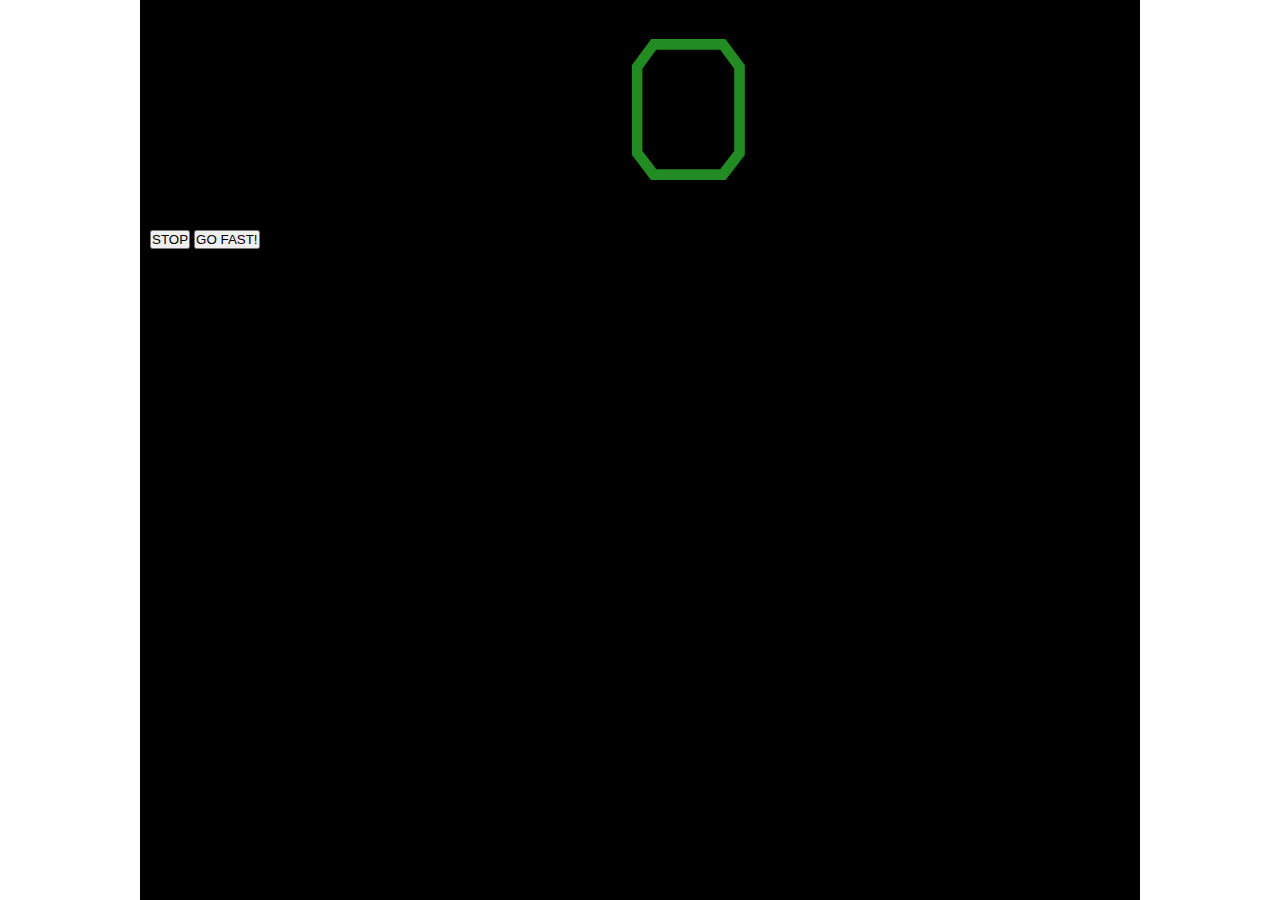
<file: src/index.html>
<!DOCTYPE html>
<html lang="en">

<head>
    <meta charset="UTF-8">
    <meta name="viewport" content="width=device-width, initial-scale=1.0">
    <title>Driving Cars</title>
    <link rel="stylesheet" href="/src/css/style.css">
</head>

<body>
    <div class="container">

        <main class="car">
            <section class="dashboard">
                <div class="dashboard__speedometer"></div>
                <div class="dashboard__idiot-lights">
                    <div class="dashboard__idiot-light dashboard__check-engine-light">CHECK ENGINE</div>
                    <div class="dashboard__idiot-light dashboard__low-oil-pressure-light">LOW OIL PRESSURE</div>
                    <div class="dashboard__idiot-light dashboard__alternator-light">LOW VOLTAGE</div>
                </div>
            </section>
            <section class="floorboard">
                <button class="floorboard__brake">STOP</button>
                <button class="floorboard__accelerator">GO FAST!</button>
            </section>
        </main>
    </div>
    <script src="/src/js/app.js" type="module"></script>
</body>

</html>
</file>
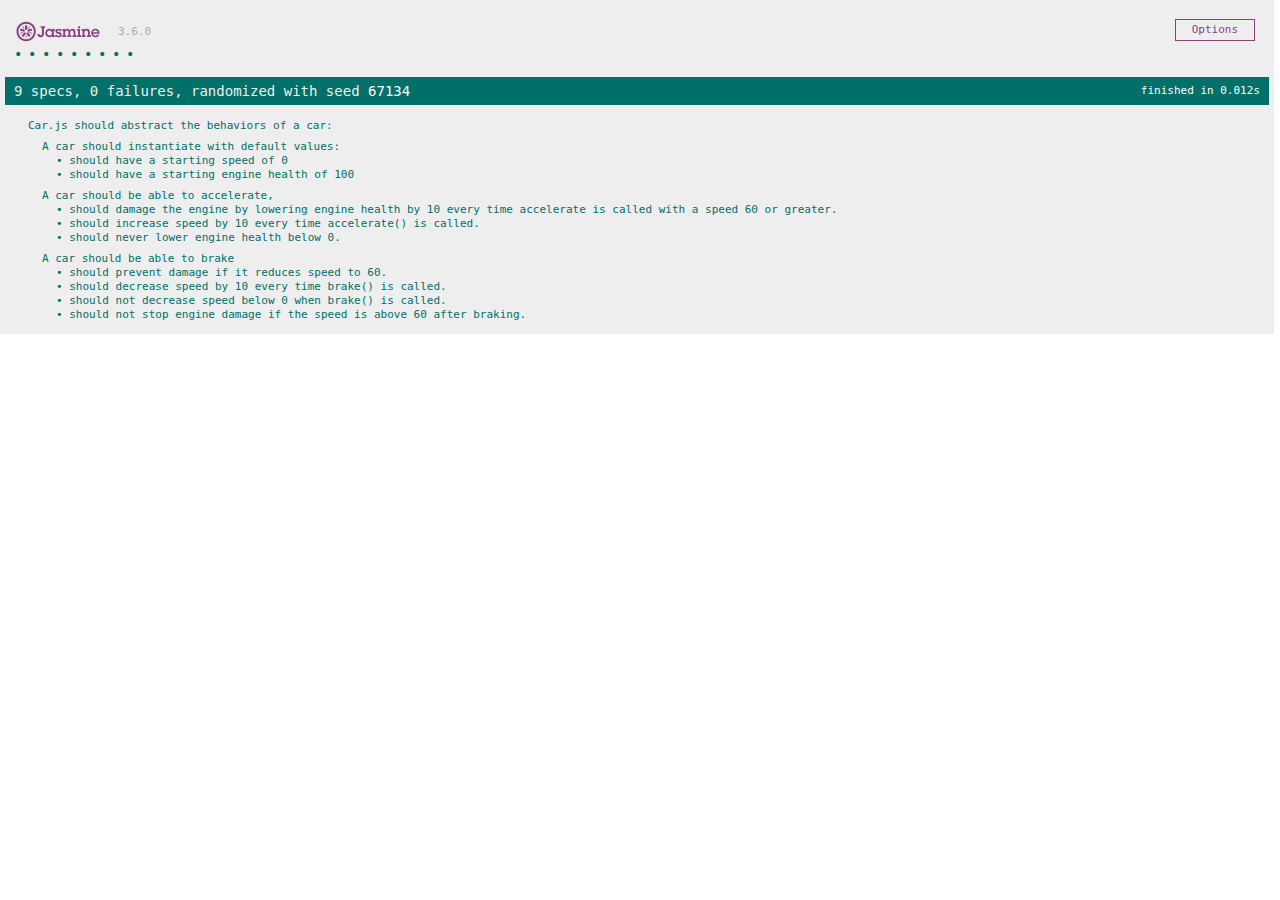
<file: spec/Car.SpecRunner.html>
<!DOCTYPE html>
<html>
<head>
  <meta charset="utf-8">
  <title>Jasmine Spec Runner v3.6.0</title>

  <link rel="shortcut icon" type="image/png" href="/lib/jasmine-3.6.0/jasmine_favicon.png">
  <link rel="stylesheet" href="/lib/jasmine-3.6.0/jasmine.css">

  <script src="/lib/jasmine-3.6.0/jasmine.js"></script>
  <script src="/lib/jasmine-3.6.0/jasmine-html.js"></script>
  <script src="/lib/jasmine-3.6.0/boot.js"></script>

  <!-- include source files here... -->
 
  <!-- include spec files here... -->
  <script src="/spec/js/Car.spec.js" type="module"></script>
</head>

<body>
</body>
</html>
</file>
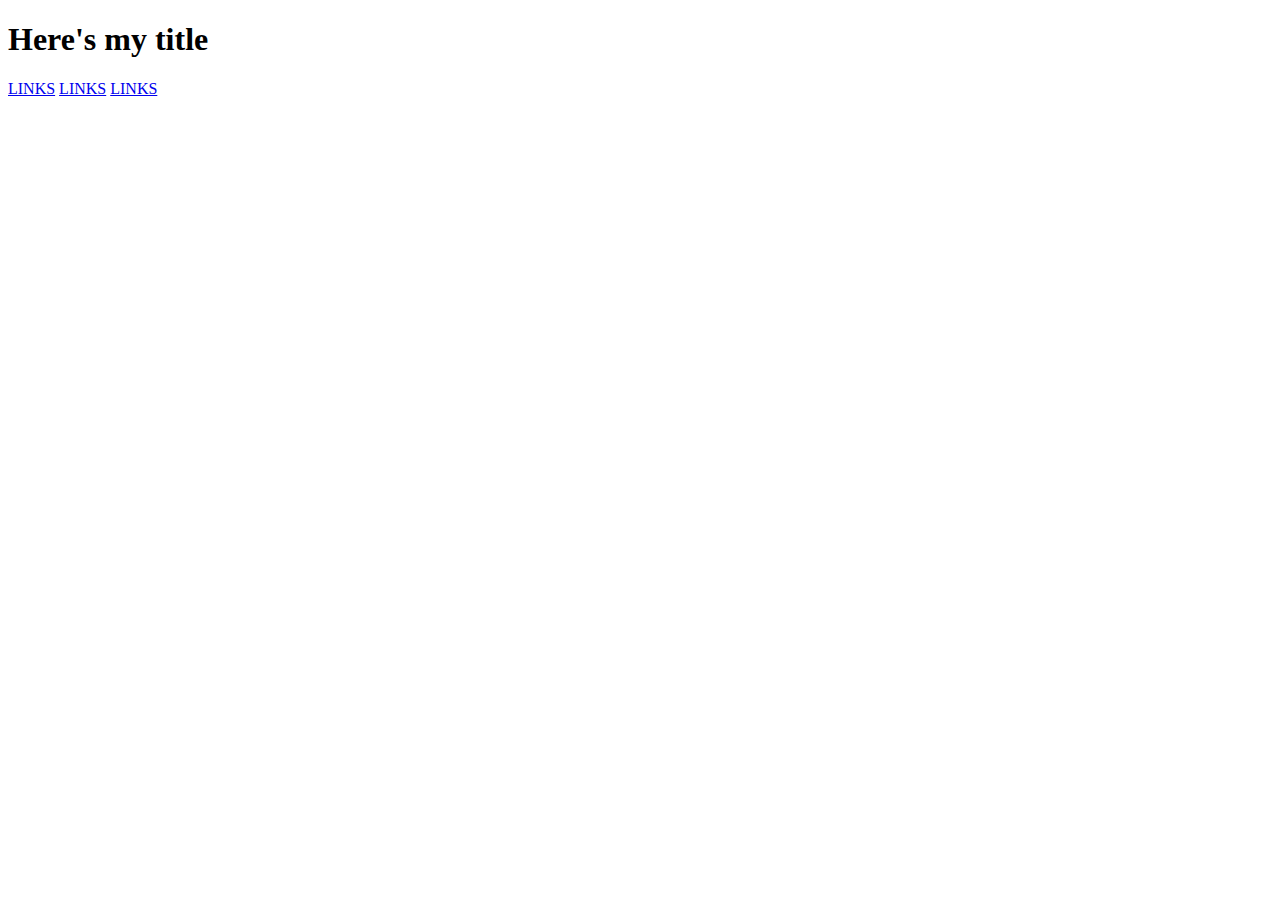
<file: src/sample.html>
<!DOCTYPE html>
<html lang="en">

<head>
    <meta charset="UTF-8">
    <meta name="viewport" content="width=device-width, initial-scale=1.0">
    <title>Document</title>
</head>

<body>
    <header>
        <h1 id="title" data-fooBar="FooBar">Here's my title</h1>
        <nav>
            <a href="#">LINKS</a>
            <a href="#">LINKS</a>
            <a href="#">LINKS</a>
        </nav>
    </header>
    
    <script src="./js/sample.js"></script>
</body>

</html>
</file>
<file: src/css/style.css>
@import url('https://fonts.googleapis.com/css2?family=Turret+Road:wght@800&display=swap');

*{
    margin: 0px;
    padding: 0px;
    box-sizing: border-box;
}
.car{
    display:grid;
    grid-template-rows: 1fr 3fr;
    height: 100%;
}
.container{
    background-color: black;
    max-width: 1000px;
    width: 80%;
    min-width: 600px;
    margin: 0px auto;
    padding: 10px;
    height: 100vh;
}
.dashboard{
    font-family: 'Turret Road', cursive;
    display:grid;
    grid-template-columns: 2fr 1fr;
}
.dashboard__idiot-lights{
    display: grid;
    grid-template-rows: repeat(1fr, 3);
}
.dashboard__idiot-light{
    margin: auto;
}
.dashboard__check-engine-light{
    color: yellow;
}
.dashboard__low-oil-pressure-light, .dashboard__alternator-light{
    color:red;
}
.dashboard__speedometer{
    color:forestgreen;
    margin-left: auto;
    padding-right:50px;
    font-size: 200px;
}
.hidden{
    display: none;
}
</file>
<file: lib/jasmine-3.6.0/jasmine.css>
@charset "UTF-8";
body { overflow-y: scroll; }

.jasmine_html-reporter { width: 100%; background-color: #eee; padding: 5px; margin: -8px; font-size: 11px; font-family: Monaco, "Lucida Console", monospace; line-height: 14px; color: #333; }

.jasmine_html-reporter a { text-decoration: none; }

.jasmine_html-reporter a:hover { text-decoration: underline; }

.jasmine_html-reporter p, .jasmine_html-reporter h1, .jasmine_html-reporter h2, .jasmine_html-reporter h3, .jasmine_html-reporter h4, .jasmine_html-reporter h5, .jasmine_html-reporter h6 { margin: 0; line-height: 14px; }

.jasmine_html-reporter .jasmine-banner, .jasmine_html-reporter .jasmine-symbol-summary, .jasmine_html-reporter .jasmine-summary, .jasmine_html-reporter .jasmine-result-message, .jasmine_html-reporter .jasmine-spec .jasmine-description, .jasmine_html-reporter .jasmine-spec-detail .jasmine-description, .jasmine_html-reporter .jasmine-alert .jasmine-bar, .jasmine_html-reporter .jasmine-stack-trace { padding-left: 9px; padding-right: 9px; }

.jasmine_html-reporter .jasmine-banner { position: relative; }

.jasmine_html-reporter .jasmine-banner .jasmine-title { background: url("[data-uri]") no-repeat; background: url("[data-uri]") no-repeat, none; -moz-background-size: 100%; -o-background-size: 100%; -webkit-background-size: 100%; background-size: 100%; display: block; float: left; width: 90px; height: 25px; }

.jasmine_html-reporter .jasmine-banner .jasmine-version { margin-left: 14px; position: relative; top: 6px; }

.jasmine_html-reporter #jasmine_content { position: fixed; right: 100%; }

.jasmine_html-reporter .jasmine-version { color: #aaa; }

.jasmine_html-reporter .jasmine-banner { margin-top: 14px; }

.jasmine_html-reporter .jasmine-duration { color: #fff; float: right; line-height: 28px; padding-right: 9px; }

.jasmine_html-reporter .jasmine-symbol-summary { overflow: hidden; margin: 14px 0; }

.jasmine_html-reporter .jasmine-symbol-summary li { display: inline-block; height: 10px; width: 14px; font-size: 16px; }

.jasmine_html-reporter .jasmine-symbol-summary li.jasmine-passed { font-size: 14px; }

.jasmine_html-reporter .jasmine-symbol-summary li.jasmine-passed:before { color: #007069; content: "•"; }

.jasmine_html-reporter .jasmine-symbol-summary li.jasmine-failed { line-height: 9px; }

.jasmine_html-reporter .jasmine-symbol-summary li.jasmine-failed:before { color: #ca3a11; content: "×"; font-weight: bold; margin-left: -1px; }

.jasmine_html-reporter .jasmine-symbol-summary li.jasmine-excluded { font-size: 14px; }

.jasmine_html-reporter .jasmine-symbol-summary li.jasmine-excluded:before { color: #bababa; content: "•"; }

.jasmine_html-reporter .jasmine-symbol-summary li.jasmine-excluded-no-display { font-size: 14px; display: none; }

.jasmine_html-reporter .jasmine-symbol-summary li.jasmine-pending { line-height: 17px; }

.jasmine_html-reporter .jasmine-symbol-summary li.jasmine-pending:before { color: #ba9d37; content: "*"; }

.jasmine_html-reporter .jasmine-symbol-summary li.jasmine-empty { font-size: 14px; }

.jasmine_html-reporter .jasmine-symbol-summary li.jasmine-empty:before { color: #ba9d37; content: "•"; }

.jasmine_html-reporter .jasmine-run-options { float: right; margin-right: 5px; border: 1px solid #8a4182; color: #8a4182; position: relative; line-height: 20px; }

.jasmine_html-reporter .jasmine-run-options .jasmine-trigger { cursor: pointer; padding: 8px 16px; }

.jasmine_html-reporter .jasmine-run-options .jasmine-payload { position: absolute; display: none; right: -1px; border: 1px solid #8a4182; background-color: #eee; white-space: nowrap; padding: 4px 8px; }

.jasmine_html-reporter .jasmine-run-options .jasmine-payload.jasmine-open { display: block; }

.jasmine_html-reporter .jasmine-bar { line-height: 28px; font-size: 14px; display: block; color: #eee; }

.jasmine_html-reporter .jasmine-bar.jasmine-failed, .jasmine_html-reporter .jasmine-bar.jasmine-errored { background-color: #ca3a11; border-bottom: 1px solid #eee; }

.jasmine_html-reporter .jasmine-bar.jasmine-passed { background-color: #007069; }

.jasmine_html-reporter .jasmine-bar.jasmine-incomplete { background-color: #bababa; }

.jasmine_html-reporter .jasmine-bar.jasmine-skipped { background-color: #bababa; }

.jasmine_html-reporter .jasmine-bar.jasmine-warning { background-color: #ba9d37; color: #333; }

.jasmine_html-reporter .jasmine-bar.jasmine-menu { background-color: #fff; color: #aaa; }

.jasmine_html-reporter .jasmine-bar.jasmine-menu a { color: #333; }

.jasmine_html-reporter .jasmine-bar a { color: white; }

.jasmine_html-reporter.jasmine-spec-list .jasmine-bar.jasmine-menu.jasmine-failure-list, .jasmine_html-reporter.jasmine-spec-list .jasmine-results .jasmine-failures { display: none; }

.jasmine_html-reporter.jasmine-failure-list .jasmine-bar.jasmine-menu.jasmine-spec-list, .jasmine_html-reporter.jasmine-failure-list .jasmine-summary { display: none; }

.jasmine_html-reporter .jasmine-results { margin-top: 14px; }

.jasmine_html-reporter .jasmine-summary { margin-top: 14px; }

.jasmine_html-reporter .jasmine-summary ul { list-style-type: none; margin-left: 14px; padding-top: 0; padding-left: 0; }

.jasmine_html-reporter .jasmine-summary ul.jasmine-suite { margin-top: 7px; margin-bottom: 7px; }

.jasmine_html-reporter .jasmine-summary li.jasmine-passed a { color: #007069; }

.jasmine_html-reporter .jasmine-summary li.jasmine-failed a { color: #ca3a11; }

.jasmine_html-reporter .jasmine-summary li.jasmine-empty a { color: #ba9d37; }

.jasmine_html-reporter .jasmine-summary li.jasmine-pending a { color: #ba9d37; }

.jasmine_html-reporter .jasmine-summary li.jasmine-excluded a { color: #bababa; }

.jasmine_html-reporter .jasmine-specs li.jasmine-passed a:before { content: "• "; }

.jasmine_html-reporter .jasmine-specs li.jasmine-failed a:before { content: "× "; }

.jasmine_html-reporter .jasmine-specs li.jasmine-empty a:before { content: "* "; }

.jasmine_html-reporter .jasmine-specs li.jasmine-pending a:before { content: "• "; }

.jasmine_html-reporter .jasmine-specs li.jasmine-excluded a:before { content: "• "; }

.jasmine_html-reporter .jasmine-description + .jasmine-suite { margin-top: 0; }

.jasmine_html-reporter .jasmine-suite { margin-top: 14px; }

.jasmine_html-reporter .jasmine-suite a { color: #333; }

.jasmine_html-reporter .jasmine-failures .jasmine-spec-detail { margin-bottom: 28px; }

.jasmine_html-reporter .jasmine-failures .jasmine-spec-detail .jasmine-description { background-color: #ca3a11; color: white; }

.jasmine_html-reporter .jasmine-failures .jasmine-spec-detail .jasmine-description a { color: white; }

.jasmine_html-reporter .jasmine-result-message { padding-top: 14px; color: #333; white-space: pre-wrap; }

.jasmine_html-reporter .jasmine-result-message span.jasmine-result { display: block; }

.jasmine_html-reporter .jasmine-stack-trace { margin: 5px 0 0 0; max-height: 224px; overflow: auto; line-height: 18px; color: #666; border: 1px solid #ddd; background: white; white-space: pre; }
</file>
